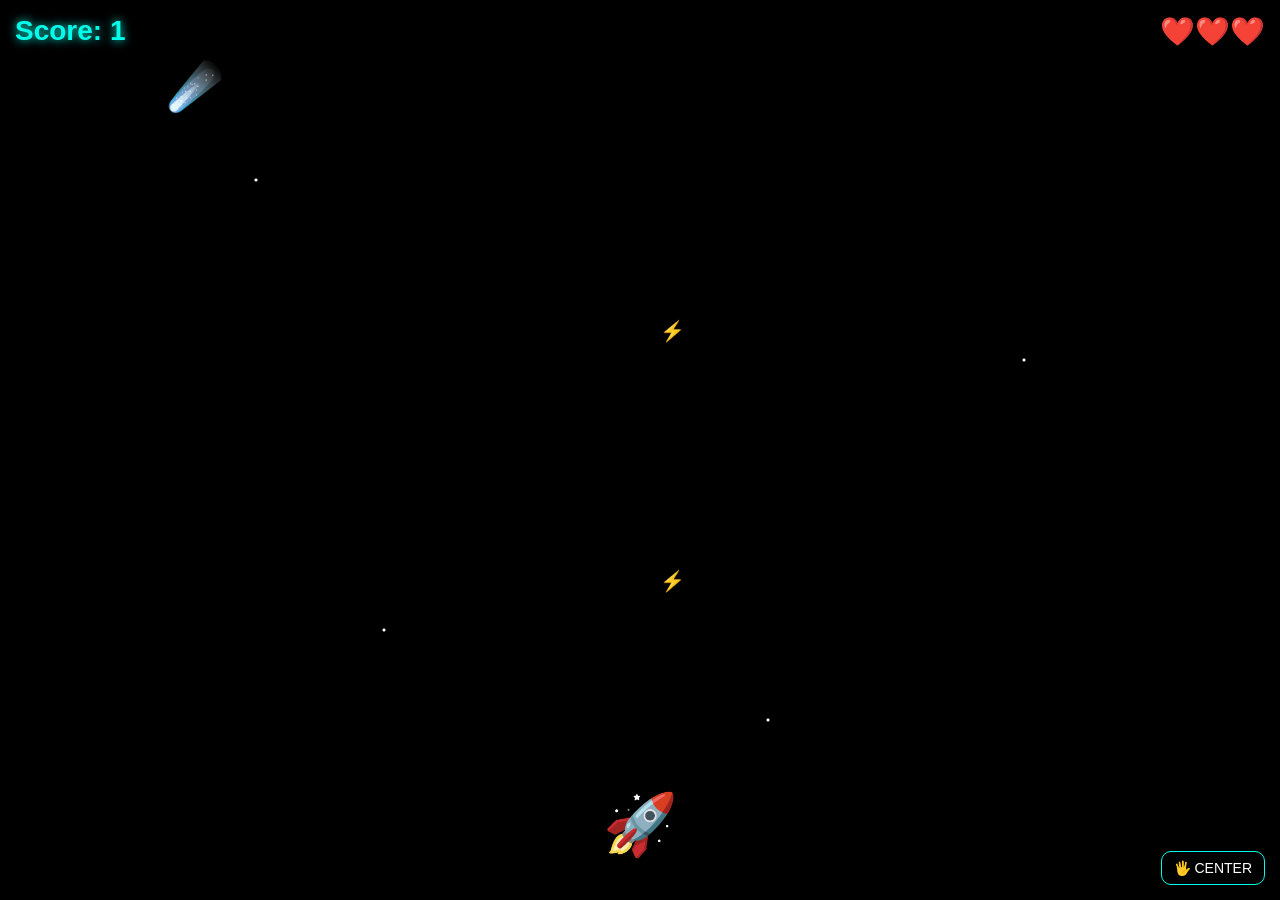
<file: index.html>
<!DOCTYPE html>
<html>
<head>
<meta charset="UTF-8">
<meta name="viewport" content="width=device-width, initial-scale=1.0">
<title>Space Dodge</title>

<link rel="stylesheet" href="style.css">
<link rel="manifest" href="manifest.json">
<meta name="theme-color" content="#00ffea">

</head>

<body>

<div id="score">Score: 0</div>
<div id="lives">❤️❤️❤️</div>
<div id="direction">🖐 CENTER</div>

<div id="game">
    <div id="ship">🚀</div>
</div>

<div id="gameOver">
    <h1>Game Over</h1>
    <p id="finalScore"></p>
    <button onclick="restartGame()">Restart</button>
</div>

<script src="game.js"></script>

</body>
</html>
</file>
<file: style.css>
body{
    margin:0;
    overflow:hidden;
    font-family:Arial,sans-serif;
    background:#000;
}

#game{
    width:100vw;
    height:100vh;
    position:relative;
    overflow:hidden;
    background:
    radial-gradient(circle at 20% 20%, white 1px, transparent 2px),
    radial-gradient(circle at 80% 40%, white 1px, transparent 2px),
    radial-gradient(circle at 60% 80%, white 1px, transparent 2px),
    radial-gradient(circle at 30% 70%, white 1px, transparent 2px),
    #000;
}

#ship{
    position:absolute;
    bottom:40px;
    left:50%;
    transform:translateX(-50%);
    font-size:60px;
    user-select:none;
    z-index:10;
}

.meteor{
    position:absolute;
    font-size:45px;
}

.enemy{
    position:absolute;
    font-size:40px;
}

.laser{
    position:absolute;
    color:cyan;
    font-size:20px;
    z-index:5;
}

#score{
    position:absolute;
    top:15px;
    left:15px;
    color:#00ffea;
    font-size:28px;
    font-weight:bold;
    z-index:100;
    text-shadow:0 0 10px #00ffea;
}

#lives{
    position:absolute;
    top:15px;
    right:15px;
    color:white;
    font-size:28px;
    z-index:100;
}

#direction{
    position:absolute;
    bottom:15px;
    right:15px;
    background:rgba(0,0,0,0.7);
    color:white;
    padding:8px 12px;
    border-radius:10px;
    font-size:14px;
    z-index:100;
    border:1px solid #00ffea;
}

#gameOver{
    display:none;
    position:absolute;
    top:50%;
    left:50%;
    transform:translate(-50%,-50%);
    text-align:center;
    color:white;
    background:rgba(0,0,0,0.9);
    padding:30px;
    border-radius:20px;
    border:2px solid #00ffea;
    z-index:1000;
}

button{
    padding:12px 25px;
    font-size:20px;
    border:none;
    border-radius:10px;
    cursor:pointer;
    background:#00ffea;
}
</file>
